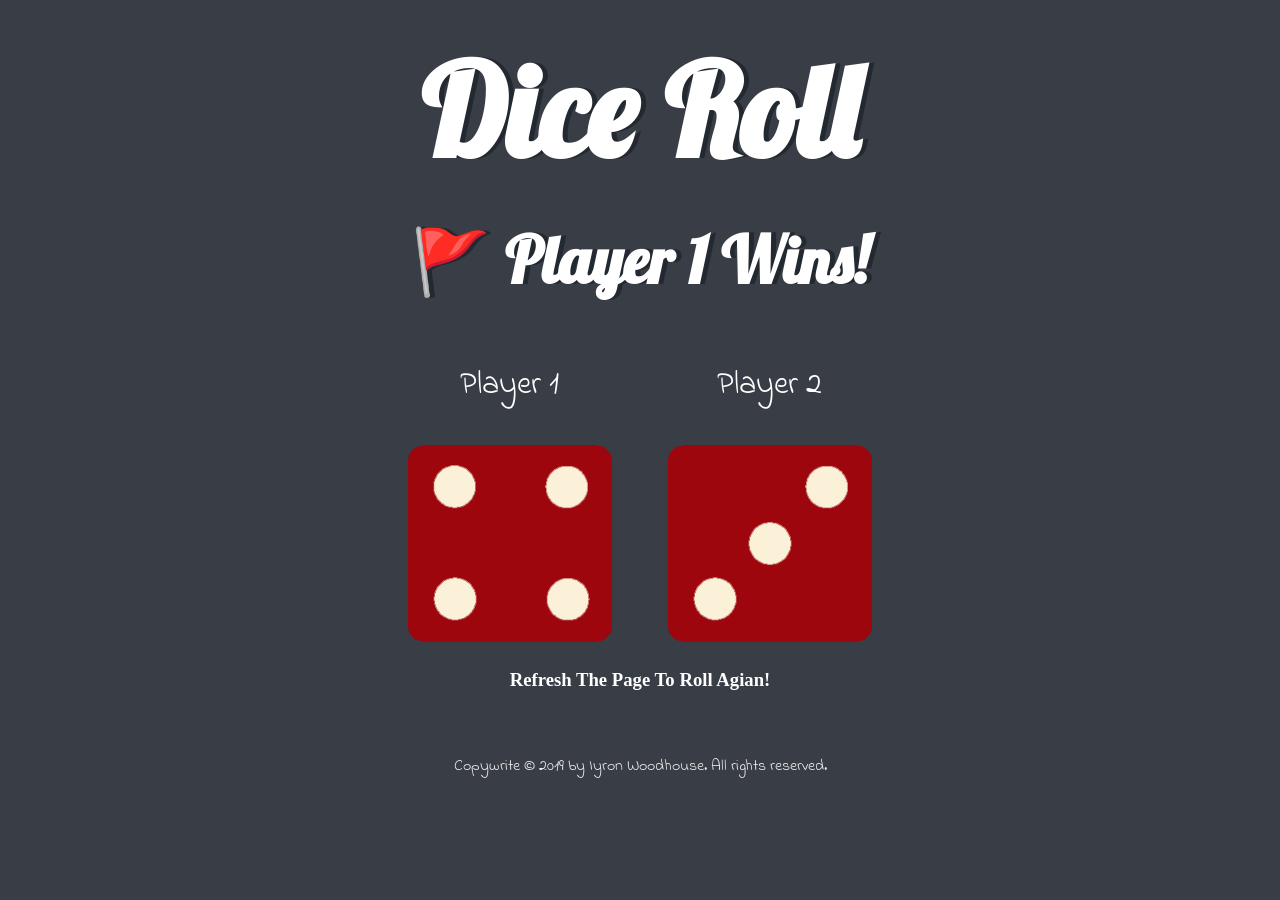
<file: index.html>
<!DOCTYPE html>
<html lang="en" dir="ltr">

<head>
  <meta charset="utf-8">
  <title>Dice Roll</title>
  <link rel="stylesheet" href="styles.css">
  <link href="https://fonts.googleapis.com/css?family=Indie+Flower|Lobster" rel="stylesheet">

</head>

<body>

  <div class="container">
    <h1>Dice Roll</h1>
    <h2>Refresh Me</h2>

    <div class="dice">
      <p>Player 1</p>
      <img class="img1" src="images/dice6.png">
    </div>

    <div class="dice">
      <p>Player 2</p>
      <img class="img2" src="images/dice6.png">
    </div>

    <h3>Refresh the page to roll agian!</h3>

  </div>

  <script src="index.js" charset="utf-8"></script>
</body>

<footer>
  Copywrite © 2019 by Iyron Woodhouse. All rights reserved.
</footer>

</html>
</file>
<file: styles.css>
.container {
  width: 70%;
  margin: auto;
  text-align: center;
}

.dice {
  text-align: center;
  display: inline-block;

}

body {
  background-color: #393E46;
}

h1 {
  margin: 30px;
  font-family: 'Lobster', cursive;
  text-shadow: 5px 0 #232931;
  font-size: 8rem;
  color: #fff;
}

h2 {
  margin: 30px;
  font-family: 'Lobster', cursive;
  text-shadow: 5px 0 #232931;
  font-size: 4rem;
  color: #fff;
}

h3 {
  text-transform: capitalize;
  color: #fff;
}

p {
  font-size: 2rem;
  color: #fff;
  font-family: 'Indie Flower', cursive;
}

img {
  width: 80%;
}

footer {
  margin-top: 5%;
  color: #EEEEEE;
  text-align: center;
  font-family: 'Indie Flower', cursive;

}
</file>
